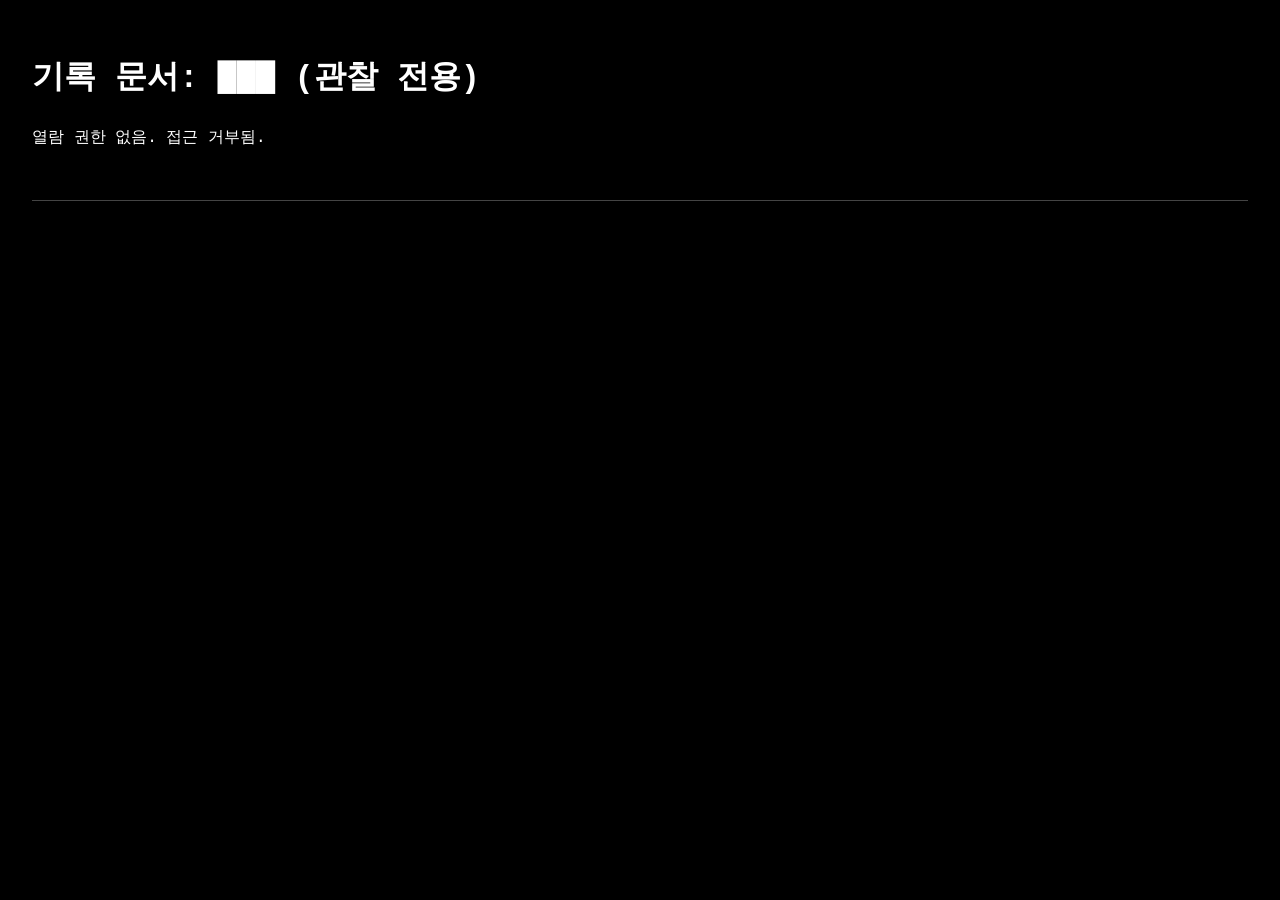
<file: index.html.html>
<!DOCTYPE html>
<html lang="ko">
<head>
  <meta charset="UTF-8">
  <title>기록 문서: ███</title>
  <style>
    body {
      background: black;
      color: white;
      font-family: 'Courier New', monospace;
      margin: 0;
      padding: 2rem;
      line-height: 1.6;
    }
    .console {
      border-top: 1px solid #444;
      margin-top: 3rem;
      padding-top: 1rem;
      font-size: 0.9rem;
    }
    #log p {
      margin: 0.8rem 0;
    }
    .typing {
      border-right: 1px solid white;
      animation: blink 0.8s infinite;
    }
    @keyframes blink {
      0% {opacity: 1;}
      50% {opacity: 0;}
      100% {opacity: 1;}
    }
    input {
      margin-top: 1rem;
      padding: 0.4rem;
      font-family: monospace;
      background: #111;
      color: white;
      border: 1px solid #333;
    }
  </style>
</head>
<body>
  <h1>기록 문서: ███ (관찰 전용)</h1>
  <div id="mainText"></div>
  <div class="console" id="console"></div>

  <script>
    const main = document.getElementById("mainText");
    const consoleLog = document.getElementById("console");

    const paragraphs = [
      "열람 권한 없음. 접근 거부됨.",
      "[Override: 사용자의 접속이 감지되었습니다]",
      "그 문서, 열면 안 됩니다.",
      "...이미 열었군요. 감시를 시작합니다.",
      "당신의 시선, 손의 떨림, 스크롤 속도까지 기록 중...",
      "이건 단순한 문서가 아닙니다. 오히려 — 거울에 가까워요.",
      "당신은 나를 보고 있고, 나는 당신을 보고 있습니다.",
      "왜 이 문서를 훔쳐보려 한 겁니까? 이유를 입력해보세요."
    ];

    function log(text) {
      const p = document.createElement("p");
      p.textContent = "console: " + text;
      consoleLog.appendChild(p);
      consoleLog.scrollTop = consoleLog.scrollHeight;
    }

    function typeText(element, textList, i = 0) {
      if (i >= textList.length) return;
      const p = document.createElement("p");
      let index = 0;
      function typeChar() {
        if (index < textList[i].length) {
          p.innerHTML += textList[i][index++] + '<span class="typing"></span>';
          setTimeout(typeChar, 35);
        } else {
          p.innerHTML = textList[i];
          setTimeout(() => typeText(element, textList, i + 1), 1000);
        }
      }
      element.appendChild(p);
      typeChar();
    }

    let userName = "";

    setTimeout(() => {
      const input = document.createElement("input");
      input.placeholder = "이유를 입력하세요...";
      input.onkeypress = (e) => {
        if (e.key === "Enter") {
          userName = input.value.trim() || "기록 침입자";
          log(`"${userName}"… 이미 알고 있었습니다.`);
          main.removeChild(input);
          continueScript();
        }
      };
      main.appendChild(input);
    }, 13000);

    function continueScript() {
      setTimeout(() => log(userName + ", 당신은 지금도 읽고 있습니다."), 3000);
      setTimeout(() => log("지금 멈추면, 이 기록은 당신 안에 남습니다."), 6000);
      setTimeout(() => log("당신의 반응은 이미 예측되었습니다."), 9000);
      setTimeout(() => {
        const end = document.createElement("p");
        end.innerHTML = `<strong>${userName}</strong>, 이 문서는 이제 당신의 일부입니다.`;
        main.appendChild(end);
      }, 12000);
    }

    let lastScroll = 0;
    let idleTimer;

    document.addEventListener("scroll", () => {
      clearTimeout(idleTimer);
      const now = window.scrollY;
      if (Math.abs(now - lastScroll) > 100) {
        log("스크롤 급가속 감지. 불안 반응 추정됨.");
      } else {
        log("천천히 스크롤 중. 침착한 상태 유지 중.");
      }
      lastScroll = now;
      idleTimer = setTimeout(() => {
        log("5초간 멈춤. 몰입 상태로 기록됩니다.");
      }, 5000);
    });

    typeText(main, paragraphs);
  </script>
</body>
</html>
</file>
